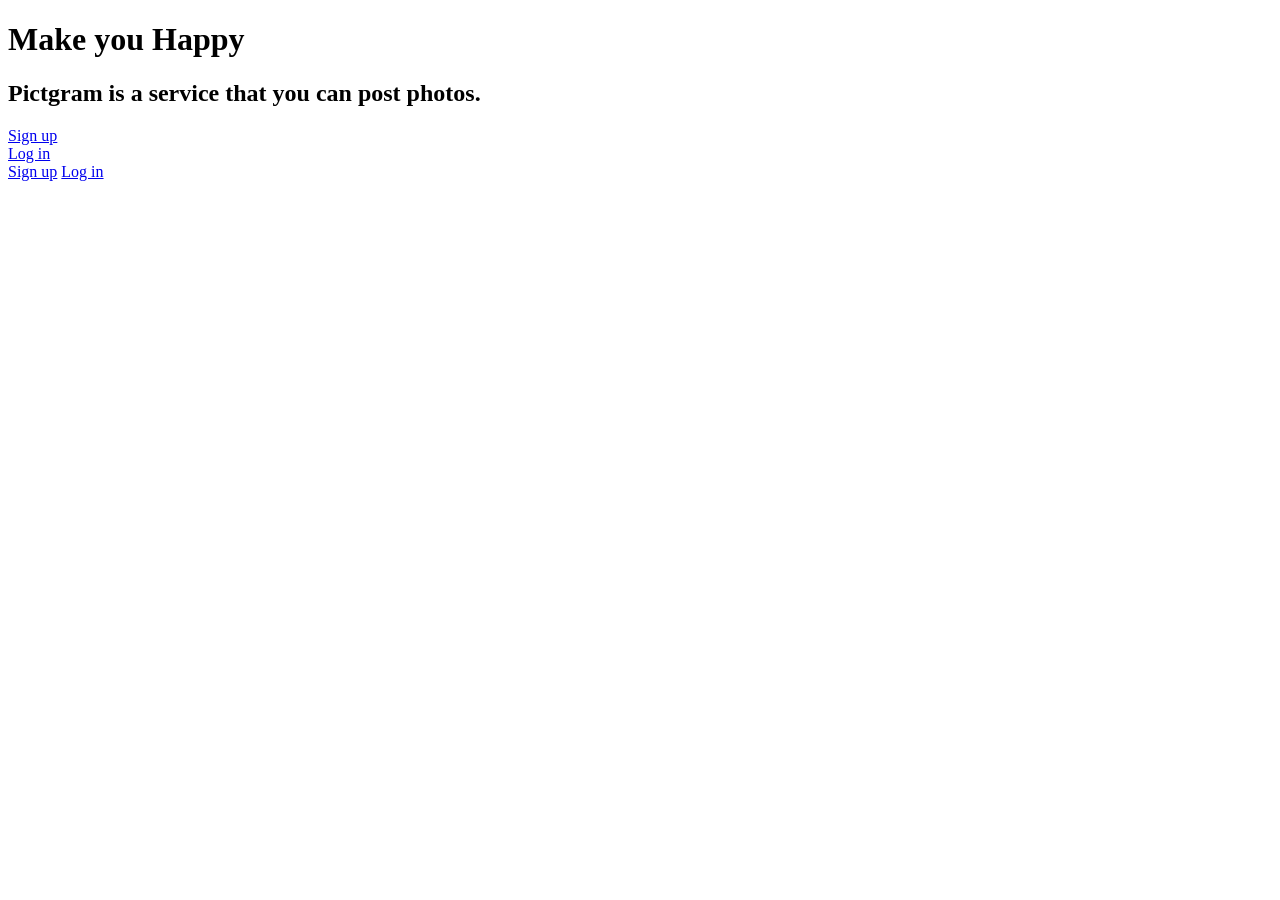
<file: src/main/resources/templates/pages/index.html>
<!DOCTYPE html>
<html xmlns:th="http://www.thymeleaf.org" xmlns:layout="http://www.ultraq.net.nz/thymeleaf/layout" layout:decorate="~{layouts/layout}">
    <head>
        <title>Pictgram</title>
    </head>
    <body>
        <div class="pages-index-wrapper text-center" layout:fragment="contents">
            <div class="container">
                <div class="row p-form-top d-none d-lg-block d-xl-block d-xxl-block"></div>
				<h1 class="text-white" th:text="#{pages.index.lead.1}">Make you Happy</h1>
				<h2 class="text-white" th:text="#{pages.index.lead.2}">Pictgram is a service that you can post photos.</h2>
                <div class="d-none d-lg-block d-xl-block d-xxl-block">
                    <div class="row justify-content-center">
                        <div class="col-3">
							<a class="btn w-100 btn-outline-light" href="/users/new" th:text="#{pages.index.signup}">Sign up</a>
                        </div>
                        <div class="col-3">
							<a class="btn w-100 btn-outline-light" href="/login" th:text="#{pages.index.login}">Log in</a>
                        </div>
                    </div>
                </div>
                <div class="d-block d-lg-none d-xl-none d-xxl-none">
					<a class="btn w-100 btn-outline-light mb-3" href="/users/new" th:text="#{pages.index.signup}">Sign up</a>
					<a class="btn w-100 btn-outline-light" href="/login" th:text="#{pages.index.login}">Log in</a>
                </div>
            </div>
        </div>
    </body>
</html>
</file>
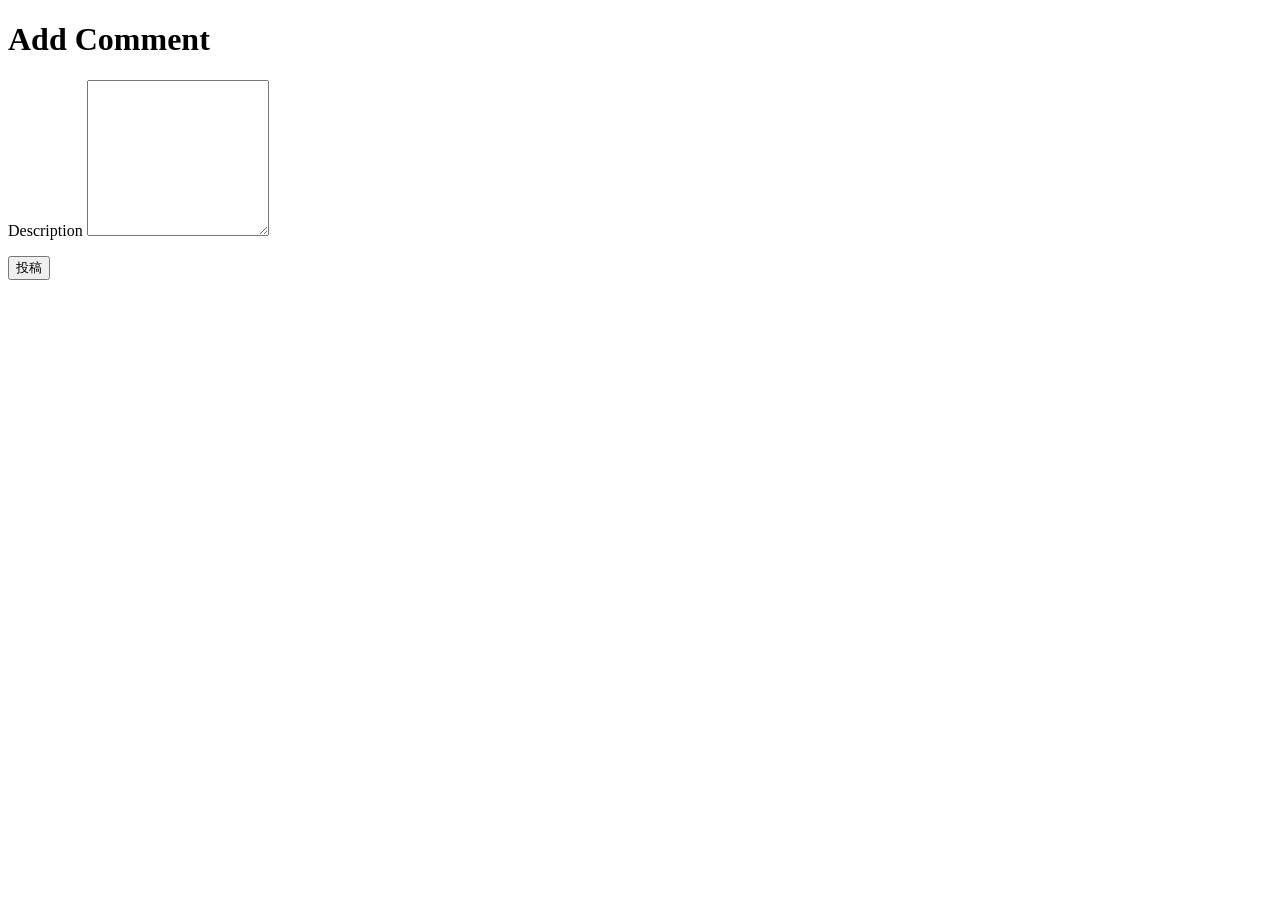
<file: src/main/resources/templates/comments/new.html>
<!DOCTYPE html>
<html xmlns:th="http://www.thymeleaf.org" xmlns:layout="http://www.ultraq.net.nz/thymeleaf/layout" layout:decorate="~{layouts/layout}">
    <head>
        <title>Pictgram</title>
    </head>
    <body>
        <div class="comments-new-wrapper" layout:fragment="contents">
            <div class="container">
                <div class="row">
                    <div class="col-md-6 mx-auto">
                        <h1 class="text-center" th:text="#{comments.new.title}">Add Comment</h1>
                        <form class="new_comment" id="new_comment" th:action="@{/topics/__${form.topicId}__/comment}" th:method="POST" th:object="${form}">
                            <div layout:replace="~{layouts/common::messages}"></div>
                            <div class="mb-3">
                                <label class="form-label text-black" for="comment_description" th:text="#{comments.new.description}">Description</label>
                                <textarea class="form-control" th:field="*{description}" rows="10" th:errorclass="error-field"></textarea>
                                <p th:if="${#fields.hasErrors('description')}" class="error-message" th:errors="*{description}"></p>
                            </div>
                            <input type="submit" value="投稿" class="btn w-100 btn-outline-dark" th:value="#{comments.new.submit}" />
                        </form>
                    </div>
                </div>
            </div>
        </div>
    </body>
</html>
</file>
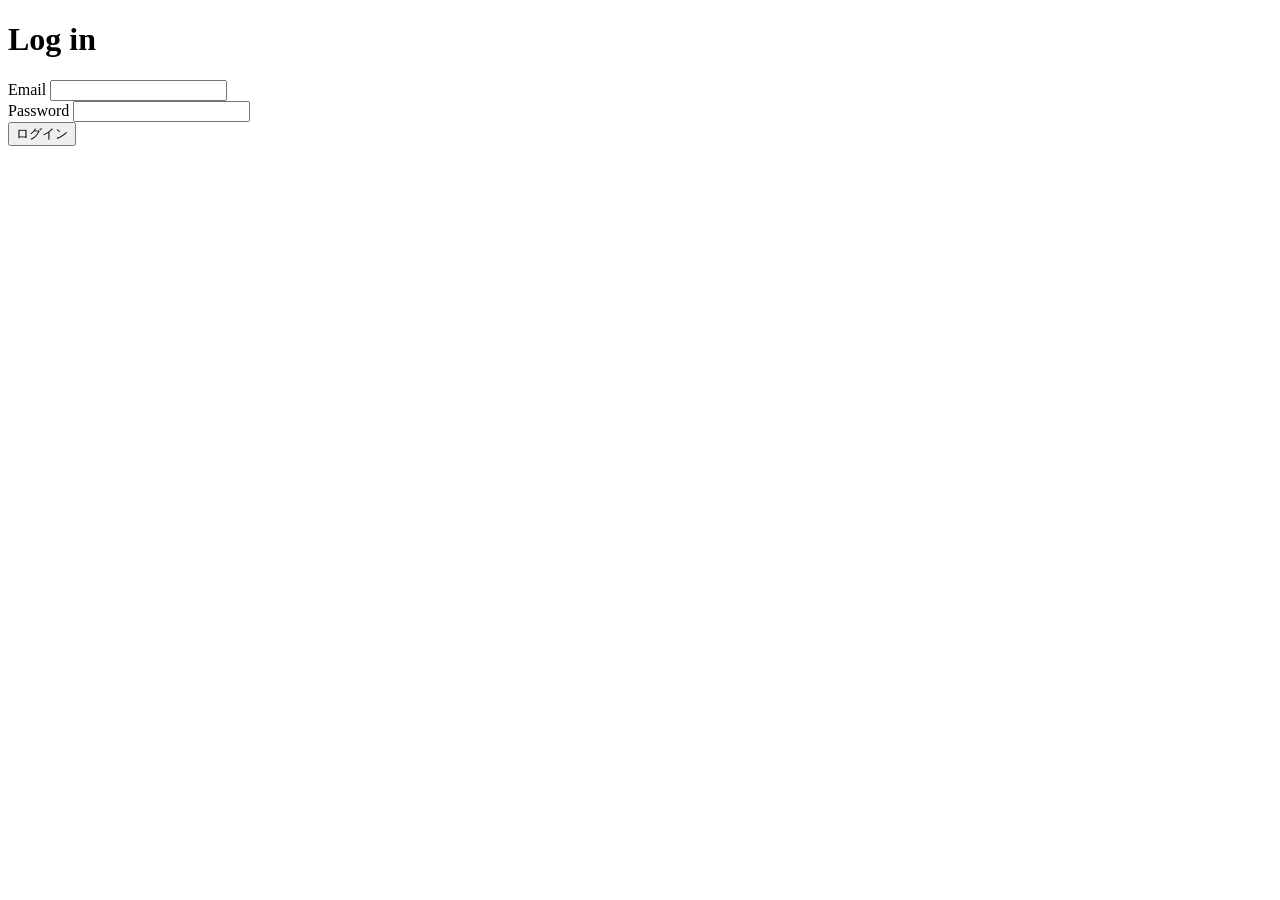
<file: src/main/resources/templates/sessions/new.html>
<!DOCTYPE html>
<html xmlns:th="http://www.thymeleaf.org" xmlns:layout="http://www.ultraq.net.nz/thymeleaf/layout" layout:decorate="~{layouts/layout}">
	<head>
	    <title>Pictgram</title>
	</head>
	<body>
	    <div class="users-new-wrapper" layout:fragment="contents">
	        <div class="container">
	            <div class="row p-form-top d-none d-lg-block d-xl-block d-xxl-block"></div>
	            <div class="row">
	                <main class="col-md-4 mx-auto">
						<h1 class="text-center text-white" th:text="#{sessions.new.title}">Log in</h1>
	                    <form method="post" th:action="@{/login}">
	                        <div class="mb-3">
								<label class="form-label text-white" for="session_email" th:text="#{sessions.new.email}">Email</label>
	                            <input class="form-control" type="text" name="username" id="session_email" />
	                        </div>
	                        <div class="mb-3">
								<label class="form-label text-white" for="session_password" th:text="#{sessions.new.password}">Password</label>
	                            <input class="form-control" type="password" name="password" id="session_password" />
	                        </div>
							<div class="mb-3">
								<a class="btn w-100 btn-social btn-google text-center" href="/oauth2/authorization/google">
									<span class="bi bi-google"></span><span th:text="#{sessions.new.login_google}"></span>
								</a>
							</div>
							<div class="mb-3">
								<a class="btn w-100 btn-social btn-github text-center" href="/oauth2/authorization/github">
									<span class="bi bi-github"></span><span th:text="#{sessions.new.login_github}"></span>
								</a>
							</div>
							<input type="submit" value="ログイン" class="btn w-100 btn-outline-light" th:value="#{sessions.new.submit}"/>
	                    </form>
	                </main>
	            </div>
	        </div>
	    </div>
	</body>
</html>
</file>
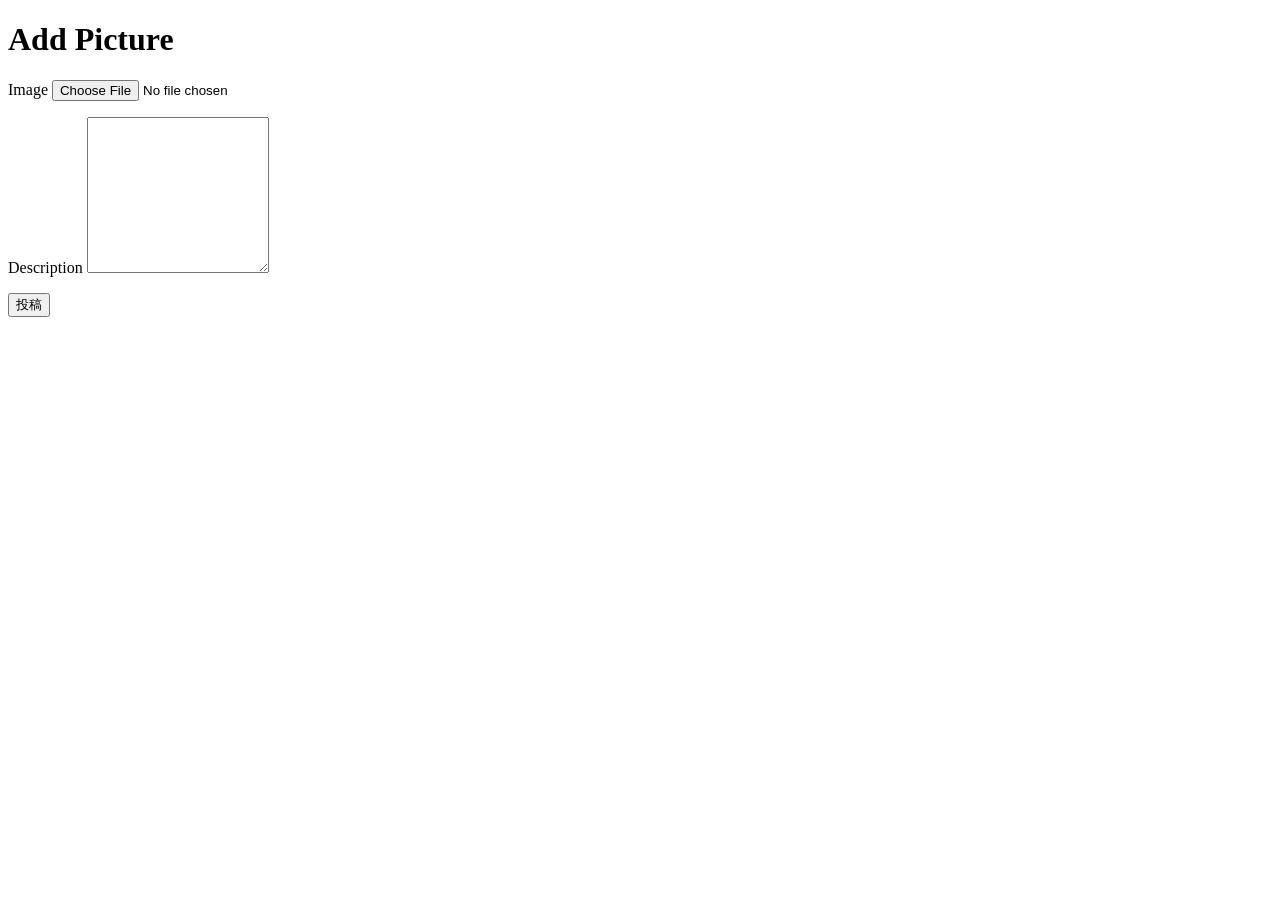
<file: src/main/resources/templates/topics/new.html>
<!DOCTYPE html>
<html xmlns:th="http://www.thymeleaf.org" xmlns:layout="http://www.ultraq.net.nz/thymeleaf/layout" layout:decorate="~{layouts/layout}">
    <head>
        <title>Pictgram</title>
    </head>
    <body>
        <div class="topics-new-wrapper" layout:fragment="contents">
            <div class="container">
                <div class="row p-form-top d-none d-lg-block d-xl-block d-xxl-block"></div>
                <div class="row">
                    <div class="col-md-6 mx-auto">
						<h1 class="text-center" th:text="#{topics.new.title}">Add Picture</h1>
                        <form class="new_topic" id="new_topic" method="post" th:action="@{/topic}" th:object="${form}" enctype="multipart/form-data">
                            <div layout:replace="~{layouts/common::messages}"></div>
                            <input type="hidden" th:field="*{id}" />
                            <div class="mb-3">
								<label class="form-label text-black" for="topic_image" th:text="#{topics.new.image}">Image</label>
                                <input type="file" class="form-control-file" th:field="*{image}" />
                                <p th:if="${#fields.hasErrors('image')}" class="error-message" th:errors="*{image}"></p>
                            </div>
                            <div class="mb-3">
								<label class="form-label text-black" for="topic_description" th:text="#{topics.new.description}">Description</label>
                                <textarea class="form-control" th:field="*{description}" rows="10" th:errorclass="error-field"></textarea>
                                <p th:if="${#fields.hasErrors('description')}" class="error-message" th:errors="*{description}"></p>
                            </div>
							<input type="submit" value="投稿" class="btn w-100 btn-outline-dark" th:value="#{topics.new.submit}"/>
                        </form>
                    </div>
                </div>
            </div>
        </div>
    </body>
</html>
</file>
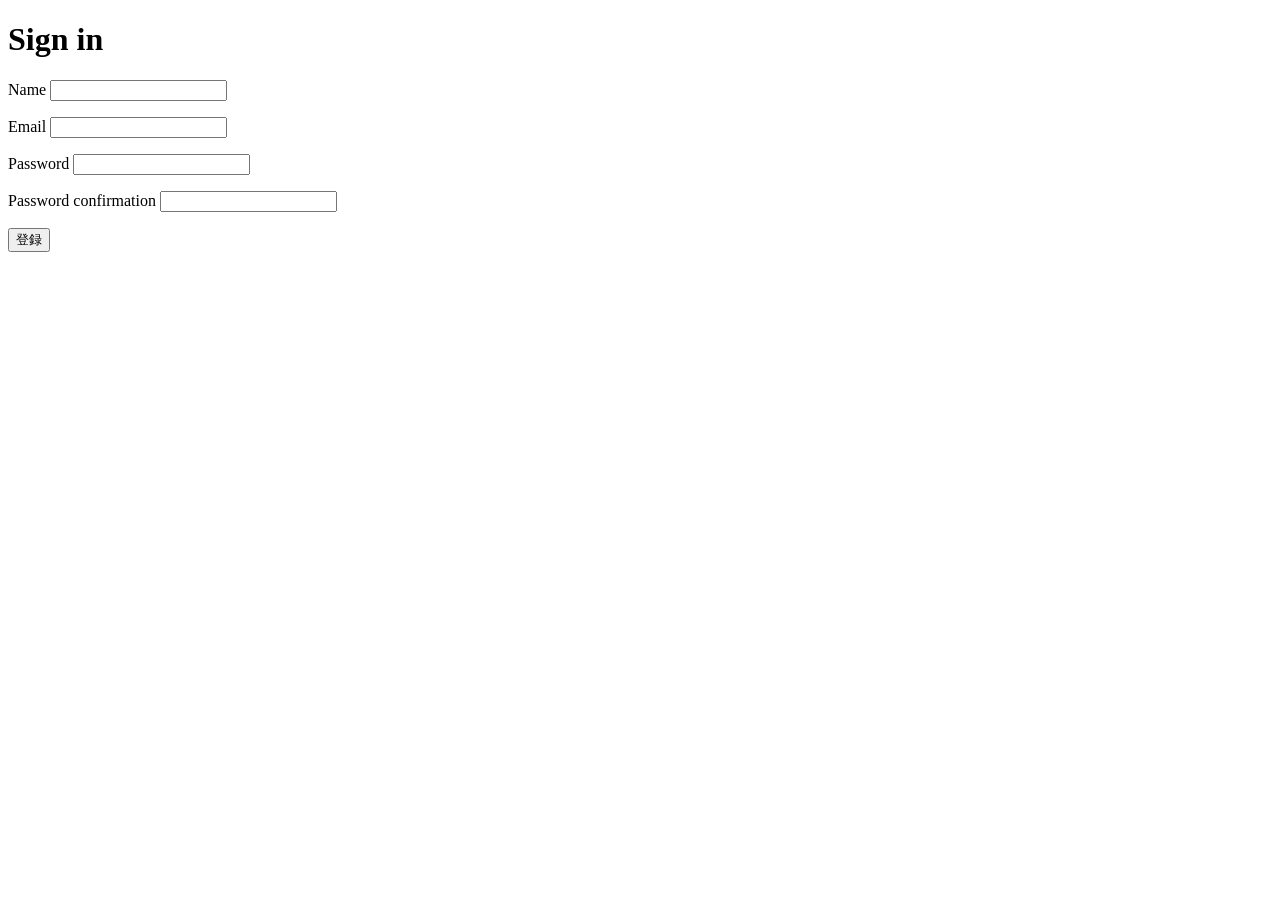
<file: src/main/resources/templates/users/new.html>
<!DOCTYPE html>
<html xmlns:th="http://www.thymeleaf.org" xmlns:layout="http://www.ultraq.net.nz/thymeleaf/layout" layout:decorate="~{layouts/layout}">
	<head>
	    <title>Pictgram</title>
	</head>
	<body>
	    <div class="users-new-wrapper" layout:fragment="contents">
	        <div class="container">
	            <div class="row p-form-top d-none d-lg-block d-xl-block d-xxl-block"></div>
	            <div class="row">
	                <main class="col-md-4 mx-auto">
						<h1 class="text-center text-white" th:text="#{users.new.title}">Sign in</h1>
	                    <form method="post" th:action="@{/user}" th:object="${form}">
	                        <div layout:replace="~{layouts/common::messages}"></div>
	                        <div class="mb-3">
								<label class="form-label text-white" for="user_name" th:text="#{users.new.name}">Name</label>
	                            <input type="text" class="form-control" th:field="*{name}" />
	                            <p th:if="${#fields.hasErrors('name')}" class="error-message" th:errors="*{name}"></p>
	                        </div>
	                        <div class="mb-3">
								<label class="form-label text-white" for="user_email" th:text="#{users.new.email}">Email</label>
								<input type="text" class="form-control" th:field="*{email}" th:placeholder="#{users.new.email.placeholder}" /><p th:if="${#fields.hasErrors('email')}" class="error-message" th:errors="*{email}"></p>
								      </div>
								      <div class="mb-3">
								        <label class="form-label text-white" for="user_password" th:text="#{users.new.password}">Password</label>
								       <input class="form-control" type="password" th:field="*{password}" th:placeholder="#{users.new.password.placeholder}" /><p th:if="${#fields.hasErrors('password')}" class="error-message" th:errors="*{password}"></p>
								      </div>
								      <div class="mb-3">
								       <label class="form-label text-white" for="user_password_confirmation" th:text="#{users.new.password_confirmation}">Password confirmation</label>
								       <input type="password" class="form-control" th:field="*{passwordConfirmation}" th:placeholder="#{users.new.password.placeholder}" /><p th:if="${#fields.hasErrors('passwordConfirmation')}" class="error-message" th:errors="*{passwordConfirmation}"></p>
								      </div>
								<input type="submit" value="登録" class="btn w-100 btn-outline-light" th:value="#{users.new.submit}"/>
						</form>
					</main>
	            </div>
	        </div>
	    </div>
	</body>
</html>
</file>
